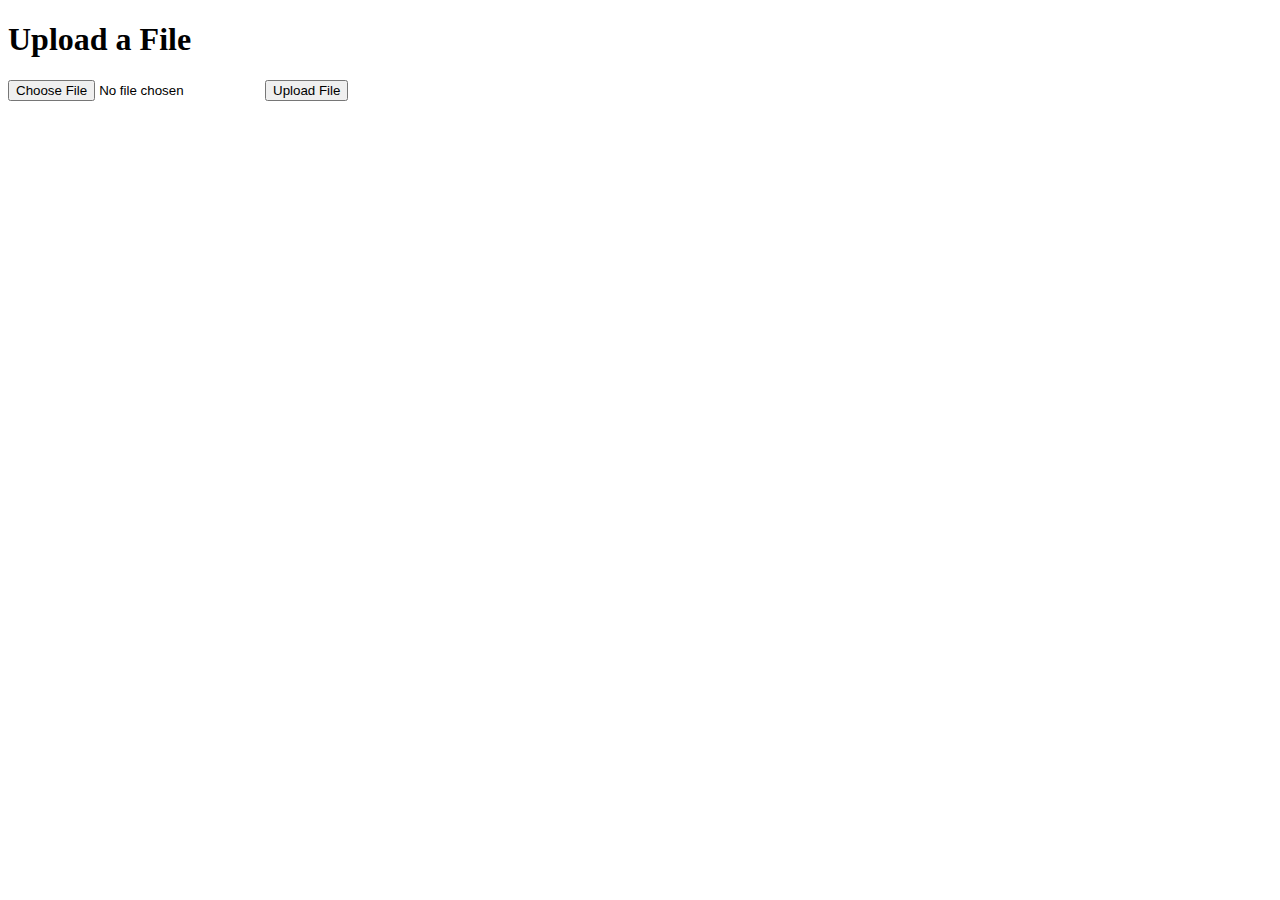
<file: index.html>
<!DOCTYPE html>
<html lang="en">
<head>
    <meta charset="UTF-8">
    <title>File Upload</title>
</head>
<body>
    <h1>Upload a File</h1>
    <form action="upload.php" method="post" enctype="multipart/form-data">
        <input type="file" name="fileToUpload" id="fileToUpload">
        <input type="submit" value="Upload File" name="submit">
    </form>
</body>
</html>
</file>
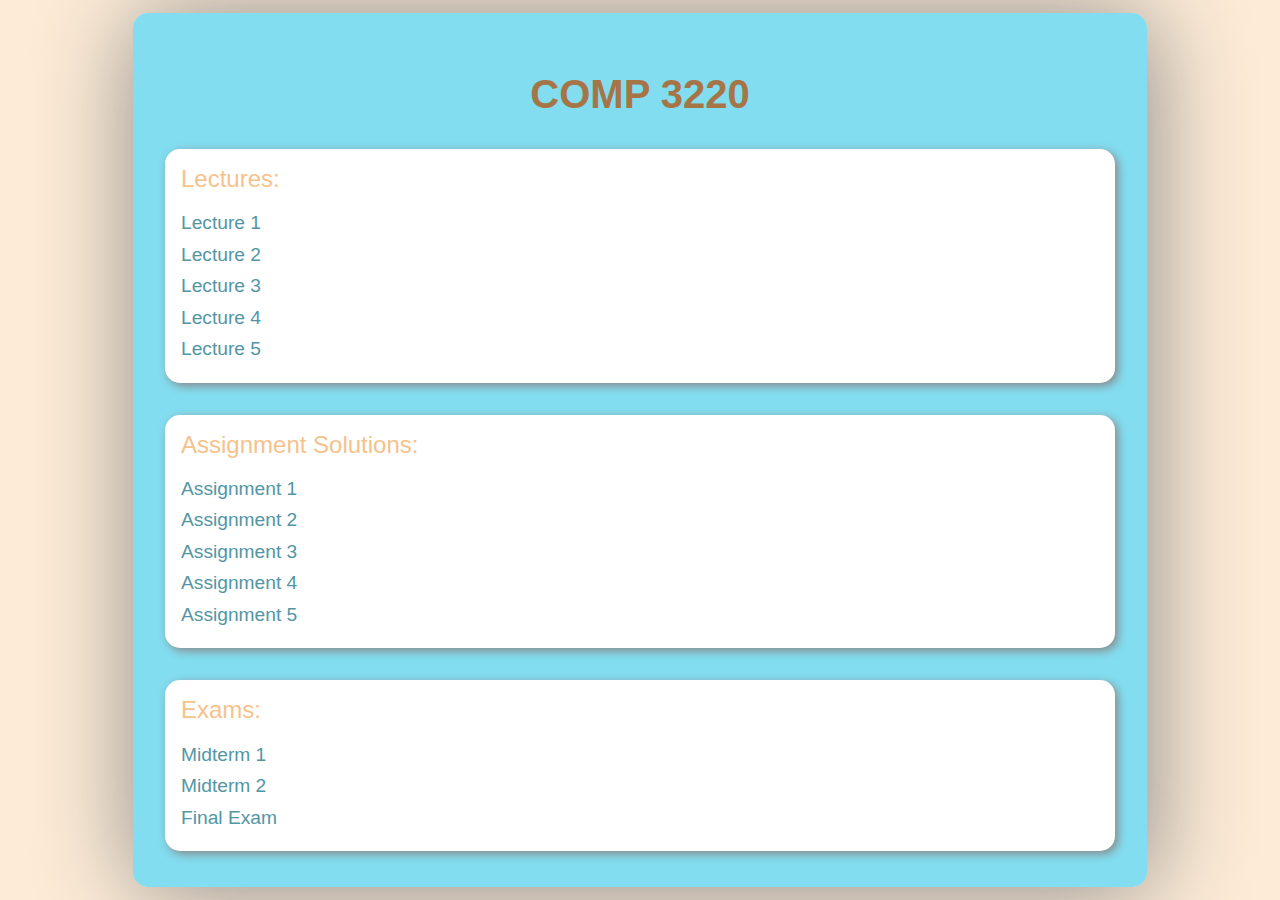
<file: COMP3220.html>
<!DOCTYPE html>
<html lang="en">
<head>
    <meta charset="UTF-8">
    <meta name="viewport" content="width=device-width, initial-scale=1.0">
    <title>COMP 3220</title>
    <link rel="stylesheet" href="CSS/3220.css">
</head>
<body>
    <div class="container">
        <h1 class="head">COMP 3220</h1>

        <div class="section">
            <p>Lectures:</p>
            <a href="COMP3220-Content.pdf">Lecture 1</a>
            <a href="COMP3220-Content.pdf">Lecture 2</a>
            <a href="COMP3220-Content.pdf">Lecture 3</a>
            <a href="COMP3220-Content.pdf">Lecture 4</a>
            <a href="COMP3220-Content.pdf">Lecture 5</a>
        </div>

        <div class="section">
            <p>Assignment Solutions:</p>
            <a href="COMP3220-Content.pdf">Assignment 1</a>
            <a href="COMP3220-Content.pdf">Assignment 2</a>
            <a href="COMP3220-Content.pdf">Assignment 3</a>
            <a href="COMP3220-Content.pdf">Assignment 4</a>
            <a href="COMP3220-Content.pdf">Assignment 5</a>
        </div>

        <div class="section">
            <p>Exams:</p>
            <a href="COMP3220-Content.pdf">Midterm 1</a>
            <a href="COMP3220-Content.pdf">Midterm 2</a>
            <a href="COMP3220-Content.pdf">Final Exam</a>
        </div>
    </div>
</body>
</html>
</file>
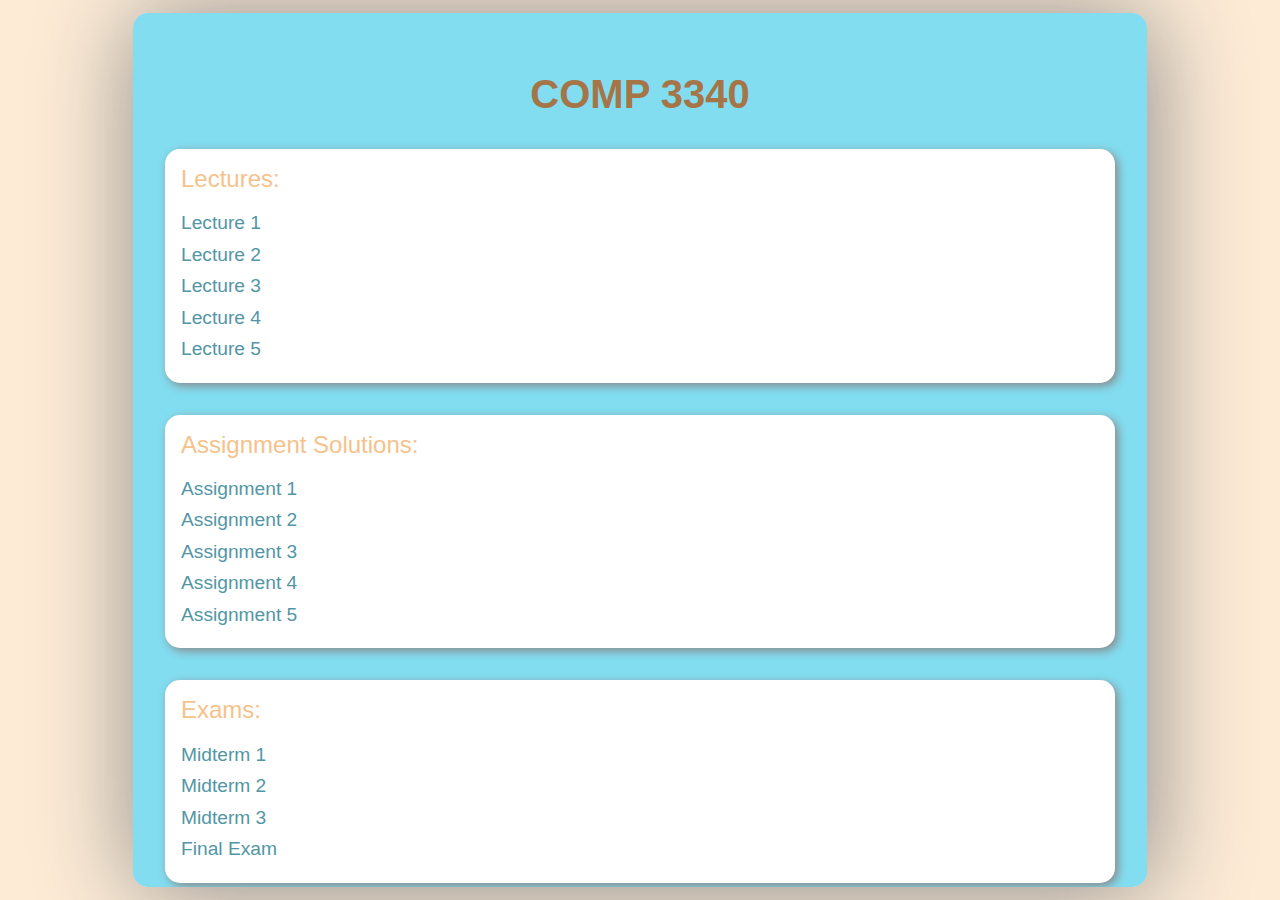
<file: COMP3340.html>
<!DOCTYPE html>
<html lang="en">
<head>
    <meta charset="UTF-8">
    <meta name="viewport" content="width=device-width, initial-scale=1.0">
    <title>COMP 3340</title>
    <link rel="stylesheet" href="CSS/3340.css">
</head>
<body>
    <div class="container">
        <h1 class="head">COMP 3340</h1>

        <div class="section">
            <p>Lectures:</p>
            <a href="COMP3340-Content.pdf">Lecture 1</a>
            <a href="COMP3340-Content.pdf">Lecture 2</a>
            <a href="COMP3340-Content.pdf">Lecture 3</a>
            <a href="COMP3340-Content.pdf">Lecture 4</a>
            <a href="COMP3340-Content.pdf">Lecture 5</a>
        </div>

        <div class="section">
            <p>Assignment Solutions:</p>
            <a href="COMP3340-Content.pdf">Assignment 1</a>
            <a href="COMP3340-Content.pdf">Assignment 2</a>
            <a href="COMP3340-Content.pdf">Assignment 3</a>
            <a href="COMP3340-Content.pdf">Assignment 4</a>
            <a href="COMP3340-Content.pdf">Assignment 5</a>
        </div>

        <div class="section">
            <p>Exams:</p>
            <a href="COMP3340-Content.pdf">Midterm 1</a>
            <a href="COMP3340-Content.pdf">Midterm 2</a>
            <a href="COMP3340-Content.pdf">Midterm 3</a>
            <a href="COMP3340-Content.pdf">Final Exam</a>
        </div>
    </div>
</body>
</html>
</file>
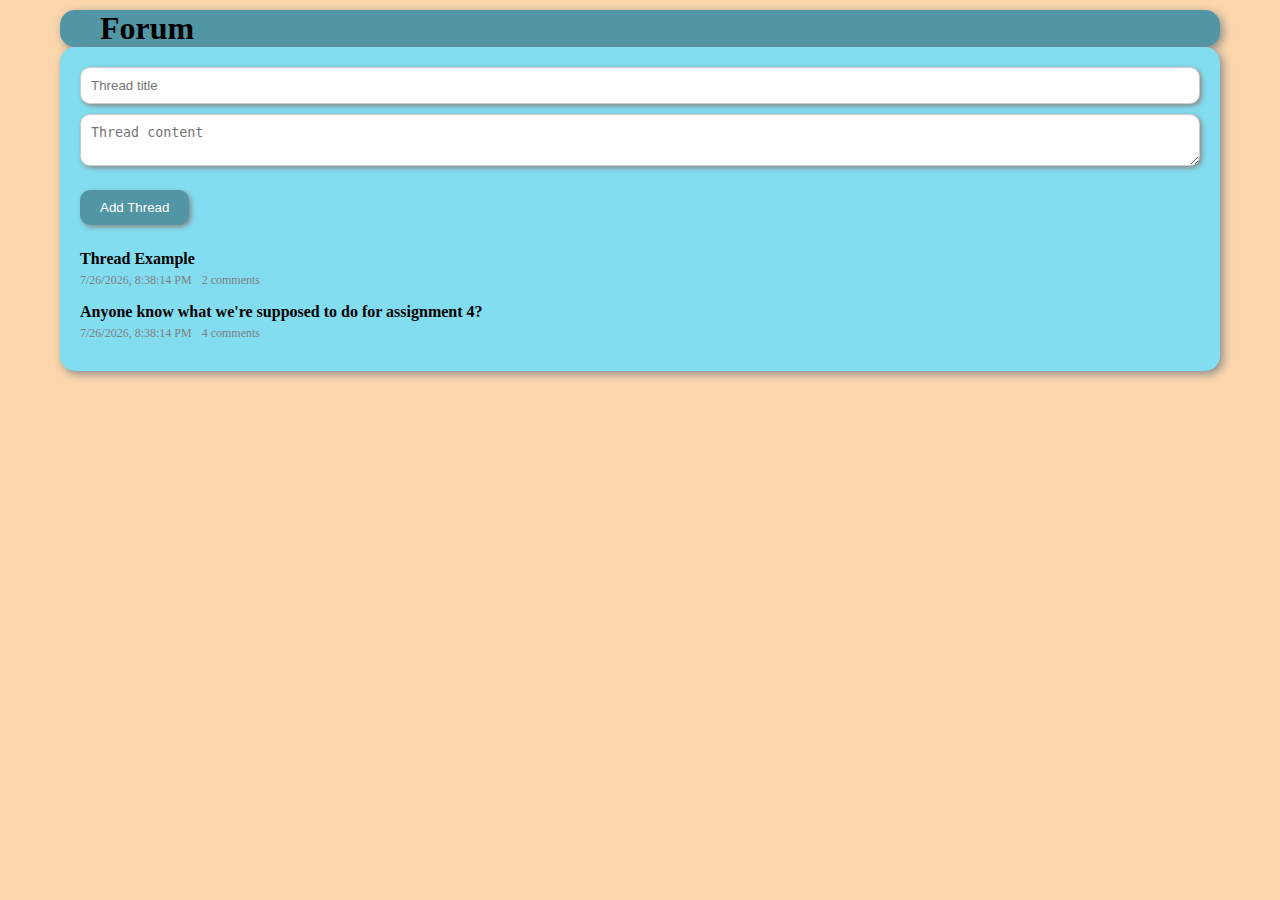
<file: forum.html>
<!DOCTYPE html>
<html>
<head>
    <meta charset="UTF-8">
    <meta name="viewport" content="width=device-width, initial-scale=1.0">
    <!--<title>Preney Piracy - Forums</title> -->
</head>
<body>
    <div class="top-bar">
        <h1>Forum</h1>
    </div>
    <div class="main">
        <form id="new-thread-form">
            <input type="text" id="new-thread-title" placeholder="Thread title" required>
            <textarea id="new-thread-content" placeholder="Thread content" required></textarea>
            <button type="submit">Add Thread</button>
        </form>
        <ol></ol>
    </div>
    <script src="data.js"></script>
    <script>
        console.log(threads);
        var container = document.querySelector('ol');
        for (let thread of threads) {
            var html = `
            <li class="row">
                <a href="/thread.html?${thread.id}">
                    <h4 class="title">${thread.title}</h4>
                    <div class="bottom">
                        <p class="timestamp">${new Date(thread.date).toLocaleString()}</p>
                        <p class="comment-count">${thread.comments.length} comments</p>
                    </div>
                </a>
            </li>
            `;
            container.insertAdjacentHTML('beforeend', html);
        }

        document.getElementById('new-thread-form').addEventListener('submit', function (event) {
            event.preventDefault();
            
            var title = document.getElementById('new-thread-title').value;
            var content = document.getElementById('new-thread-content').value;
            var username = localStorage.getItem('username'); // Get the logged-in user's username
            
            var newThread = {
                id: threads.length + 1,
                title: title,
                author: username,
                date: Date.now(),
                content: content,
                comments: []
            };
            
            threads.push(newThread);
            localStorage.setItem('threads', JSON.stringify(threads));
            
            var html = `
                <li class="row">
                    <a href="/thread.html?${newThread.id}">
                        <h4 class="title">${newThread.title}</h4>
                        <div class="bottom">
                            <p class="timestamp">${new Date(newThread.date).toLocaleString()}</p>
                            <p class="comment-count">0 comments</p>
                        </div>
                    </a>
                </li>
            `;
            
            container.insertAdjacentHTML('beforeend', html);
            
            document.getElementById('new-thread-title').value = '';
            document.getElementById('new-thread-content').value = '';
        });
    </script>
    <style>
        body {
            margin: 10px 60px;
            background-color: #FCD7AD;
        }

        a {
            text-decoration: none;
            color: black;
        }

        h1, h4, ol {
            margin: 0;
        }

        p {
            margin: 5px 0;
        }

        .top-bar {
            background-color: #5296a5;
            padding: 0 40px;
            border-radius: 15px;
            box-shadow: 3px 3px 10px 0px rgb(136, 136, 136);
        }

        .main {
            background-color: #82ddf0;
            padding: 20px;
            border-radius: 15px;
            box-shadow: 3px 3px 10px 0px rgb(136, 136, 136);
        }

        #new-thread-form {
            margin-bottom: 20px;
        }

        #new-thread-form input, #new-thread-form textarea {
            width: calc(100% - 22px);
            margin-bottom: 10px;
            border-radius: 10px;
            box-shadow: 2px 2px 5px 0px rgb(136, 136, 136);
            border: 1px solid #ccc;
            padding: 10px;
        }

        #new-thread-form button {
            display: block;
            margin: 10px 0;
            border-radius: 10px;
            box-shadow: 2px 2px 5px 0px rgb(136, 136, 136);
            border: none;
            background-color: #5296a5;
            color: white;
            padding: 10px 20px;
            cursor: pointer;
            transition: background-color 0.3s ease;
        }

        #new-thread-form button:hover {
            background-color: #407d93;
        }

        ol {
            padding: 0;
            list-style-type: none; /* Removes default list styling */
        }

        .row {
            padding: 5px 0;
            /* No box-shadow or border-radius for .row to avoid visible boxes */
        }

        .bottom {
            display: flex;
            color: gray;
            font-size: 12px;
        }

        .timestamp {
            padding-right: 10px;
        }
    </style>
</body>
</html>
</file>
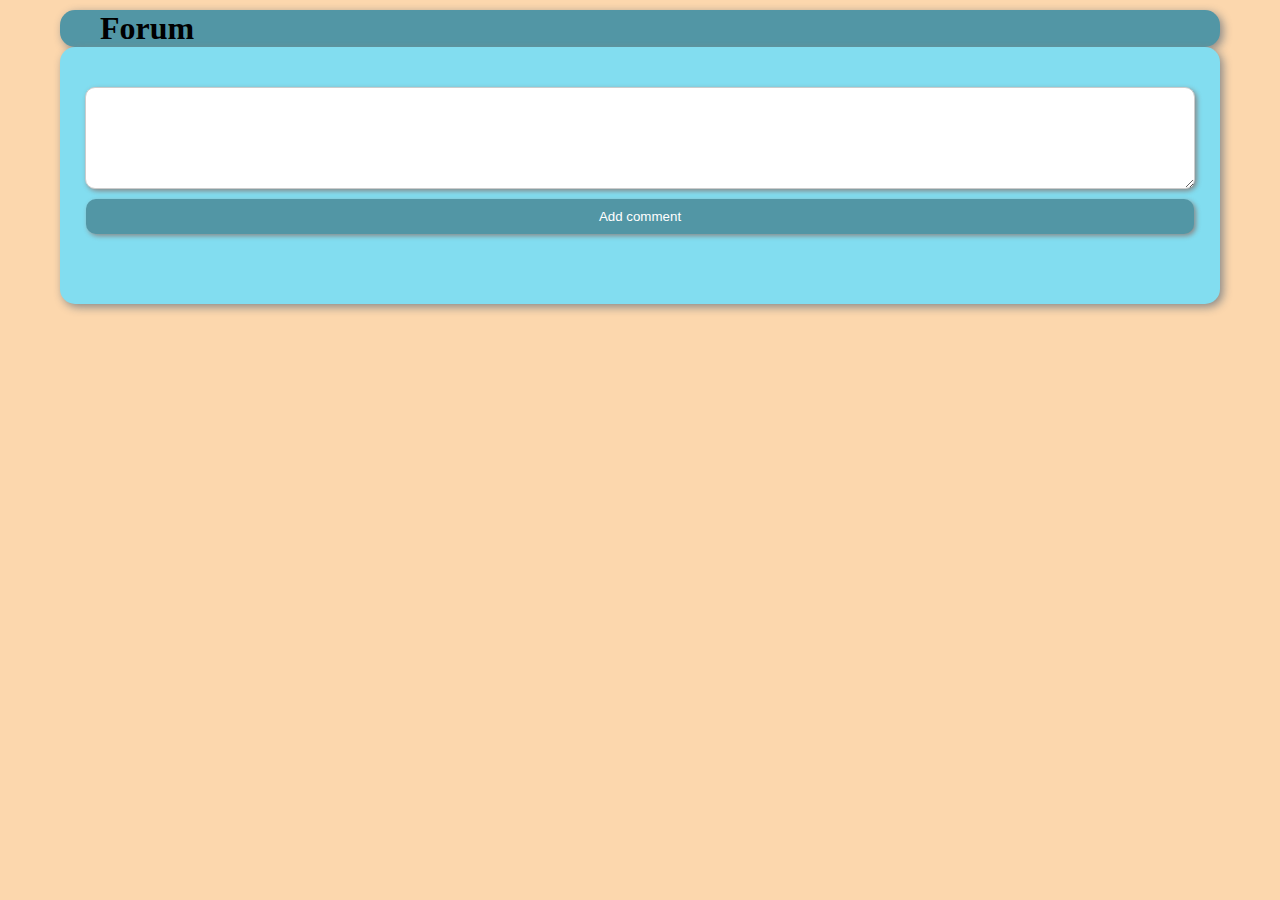
<file: thread.html>
<!DOCTYPE html>
<html>
    <head>
        <meta charset="UTF-8">
        <meta name="viewport" content="width=device-width, initial-scale=1.0">
        <!--<title>Preney Piracy - Forums</title> -->
    </head>
    <body>
        <div class = "top-bar">
            <h1>
                Forum
            </h1>
        </div>
        <div class = "main">
            <div class="header">
                <!--<h4 class = "title">
                    Thread 1
                </h4>
                <div class = "bottom">
                    <p class="timestamp">
                        7/28/2024
                    </p>
                    <p class="comment-count">
                        23 comments
                    </p>
                </div> -->
            </div>
            <textarea></textarea>
            <button>Add comment</button>
            <div class="comments">
                <div class = "comment">
                   <!-- <div class="top-comment">
                    <p class="user">
                        Joe
                    </p>
                    <p class="comment-ts">
                        7/28/2024
                    </p>
                    </div>
                </div class = "comment-content">
                Comment text here
                </div>
                </div> -->
                
            </div>
        </div>
        <script src="data.js"></script>
        <script>
            console.log(threads);
            var id = window.location.search.slice(1);
            console.log('Thread ID:', id)
            var thread = threads.find(t => t.id == id);
            console.log('Found Thread:', thread);
            if (!thread) {
                console.error('Thread not found');
            }
            console.log(thread);
            var header = document.querySelector('.header');
            var headerHtml = `
            <h4 class = "title">
                    ${thread.title}
            </h4>
                <div class = "bottom">
                    <p class="timestamp">
                        ${new Date(thread.date).toLocaleString()}
                    </p>
                    <p class="comment-count">
                        ${thread.comments.length} comments
                    </p>
                </div>
            `
            header.insertAdjacentHTML('beforeend', headerHtml);

            function addComment(comment) {
                var commentHtml = `
                <div class = "comment">
                    <div class="top-comment">
                    <p class="user">
                        ${comment.author}
                    </p>
                    <p class="comment-ts">
                        ${new Date(comment.date).toLocaleString()}
                    </p>
                    </div>
                </div class = "comment-content">
                    ${comment.content}
                </div>
                `
                comments.insertAdjacentHTML('beforeend', commentHtml);
            }

            var comments = document.querySelector('.comments');
            for (let comment of thread.comments) {
                addComment(comment);
            }
            var btn = document.querySelector('button');
            btn.addEventListener('click', function(){
                var txt = document.querySelector('textarea');
                var username = localStorage.getItem('username');
                var comment = {
                    content: txt.value,
                    date: Date.now(),
                    author: username
                }
                addComment(comment);
                txt.value = '';
                thread.comments.push(comment);
                localStorage.setItem('threads', JSON.stringify(threads));
            })

        </script>
        <style>
            body {
            margin: 10px 60px;
            background-color: #FCD7AD;
        }

        a {
            text-decoration: none;
            color: black;
        }

        h1, h4 {
            margin: 0;
        }

        p {
            margin: 5px 0;
        }

        textarea {
            width: calc(100% - 32px);
            height: 80px;
            margin: 0 auto 10px auto;
            border-radius: 10px;
            box-shadow: 2px 2px 5px 0px rgb(136, 136, 136);
            border: 1px solid #ccc;
            padding: 10px;
            display: block;
        }

        button {
            display: block;
            margin: 10px auto;
            width: calc(100% - 32px);
            border-radius: 10px;
            box-shadow: 2px 2px 5px 0px rgb(136, 136, 136);
            border: none;
            background-color: #5296a5;
            color: white;
            padding: 10px 20px;
            cursor: pointer;
            transition: background-color 0.3s ease;
        }

        button:hover {
            background-color: #407d93;
        }

        .top-bar {
            background-color: #5296a5;
            padding: 0 40px;
            border-radius: 15px;
            box-shadow: 3px 3px 10px 0px rgb(136, 136, 136);
        }

        .main {
            background-color: #82ddf0;
            padding: 20px;
            border-radius: 15px;
            box-shadow: 3px 3px 10px 0px rgb(136, 136, 136);
        }

        .header {
            margin-bottom: 20px;
        }

        .comments {
            margin: 20px 0;
        }

        .comment {
            margin: 10px 0;
            padding: 5px 0;

        }

        .comment .top-comment {
            display: flex;
            justify-content: space-between;
            color: gray;
            font-size: 12px;
            margin-bottom: 5px;
        }

        .comment .top-comment .user {
            color: black;
        }

        .comment .comment-content {
            padding-top: 5px;
        }

        button {
            width: 99%;
        }
        </style>
    </body>
</html>
</file>
<file: CSS/3220.css>
:root {
    --color-1: 165,117,72;
    --color-2: 252,215,173;
    --color-3: 246,194,139;
    --color-4: 82,150,165;
    --color-5: 130,221,240;
}

body {
    height: 100dvh;
    display: flex;
    align-items: center;
    justify-content: center;
    background-color: rgba(var(--color-2), .5);
    margin: 0;
    font-family: Arial, sans-serif;
    color: rgb(91, 91, 91);
}

.container {
    width: 950px;
    max-height: 90vh;
    background-color: rgb(var(--color-5));
    box-shadow: 3px 3px 100px 0px rgb(136, 136, 136);
    padding: 2rem;
    overflow-y: auto;
    border-radius: 15px;
}

h1.head {
    color: rgb(var(--color-1));
    font-size: 2.5rem;
    margin-bottom: 2rem;
    text-align: center;
}

.section {
    margin-bottom: 2rem;
    padding: 1rem;
    background-color: white;
    border-radius: 15px;
    box-shadow: 3px 3px 10px 0px rgb(136, 136, 136);
}

.section p {
    color: rgb(var(--color-3));
    font-size: 1.5rem;
    margin: 0;
    margin-bottom: 1rem;
    padding: 0;
}

.section a {
    display: block;
    color: rgb(var(--color-4));
    font-size: 1.2rem;
    margin: 0.2rem 0;
    text-decoration: none;
    padding: 0.2rem 0;
    transition: color 0.3s ease;
}

.section a:hover {
    color: rgb(var(--color-5));
    text-decoration: underline;
}
</file>
<file: CSS/3340.css>
:root {
    --color-1: 165,117,72;
    --color-2: 252,215,173;
    --color-3: 246,194,139;
    --color-4: 82,150,165;
    --color-5: 130,221,240;
}

body {
    height: 100dvh;
    display: flex;
    align-items: center;
    justify-content: center;
    background-color: rgba(var(--color-2), .5);
    margin: 0;
    font-family: Arial, sans-serif;
    color: rgb(91, 91, 91);
}

.container {
    width: 950px;
    max-height: 90vh;
    background-color: rgb(var(--color-5));
    box-shadow: 3px 3px 100px 0px rgb(136, 136, 136);
    padding: 2rem;
    overflow-y: auto;
    border-radius: 15px;
}

h1.head {
    color: rgb(var(--color-1));
    font-size: 2.5rem;
    margin-bottom: 2rem;
    text-align: center;
}

.section {
    margin-bottom: 2rem;
    padding: 1rem;
    background-color: white;
    border-radius: 15px;
    box-shadow: 3px 3px 10px 0px rgb(136, 136, 136);
}

.section p {
    color: rgb(var(--color-3));
    font-size: 1.5rem;
    margin: 0;
    margin-bottom: 1rem;
    padding: 0;
}

.section a {
    display: block;
    color: rgb(var(--color-4));
    font-size: 1.2rem;
    margin: 0.2rem 0;
    text-decoration: none;
    padding: 0.2rem 0;
    transition: color 0.3s ease;
}

.section a:hover {
    color: rgb(var(--color-5));
    text-decoration: underline;
}
</file>
